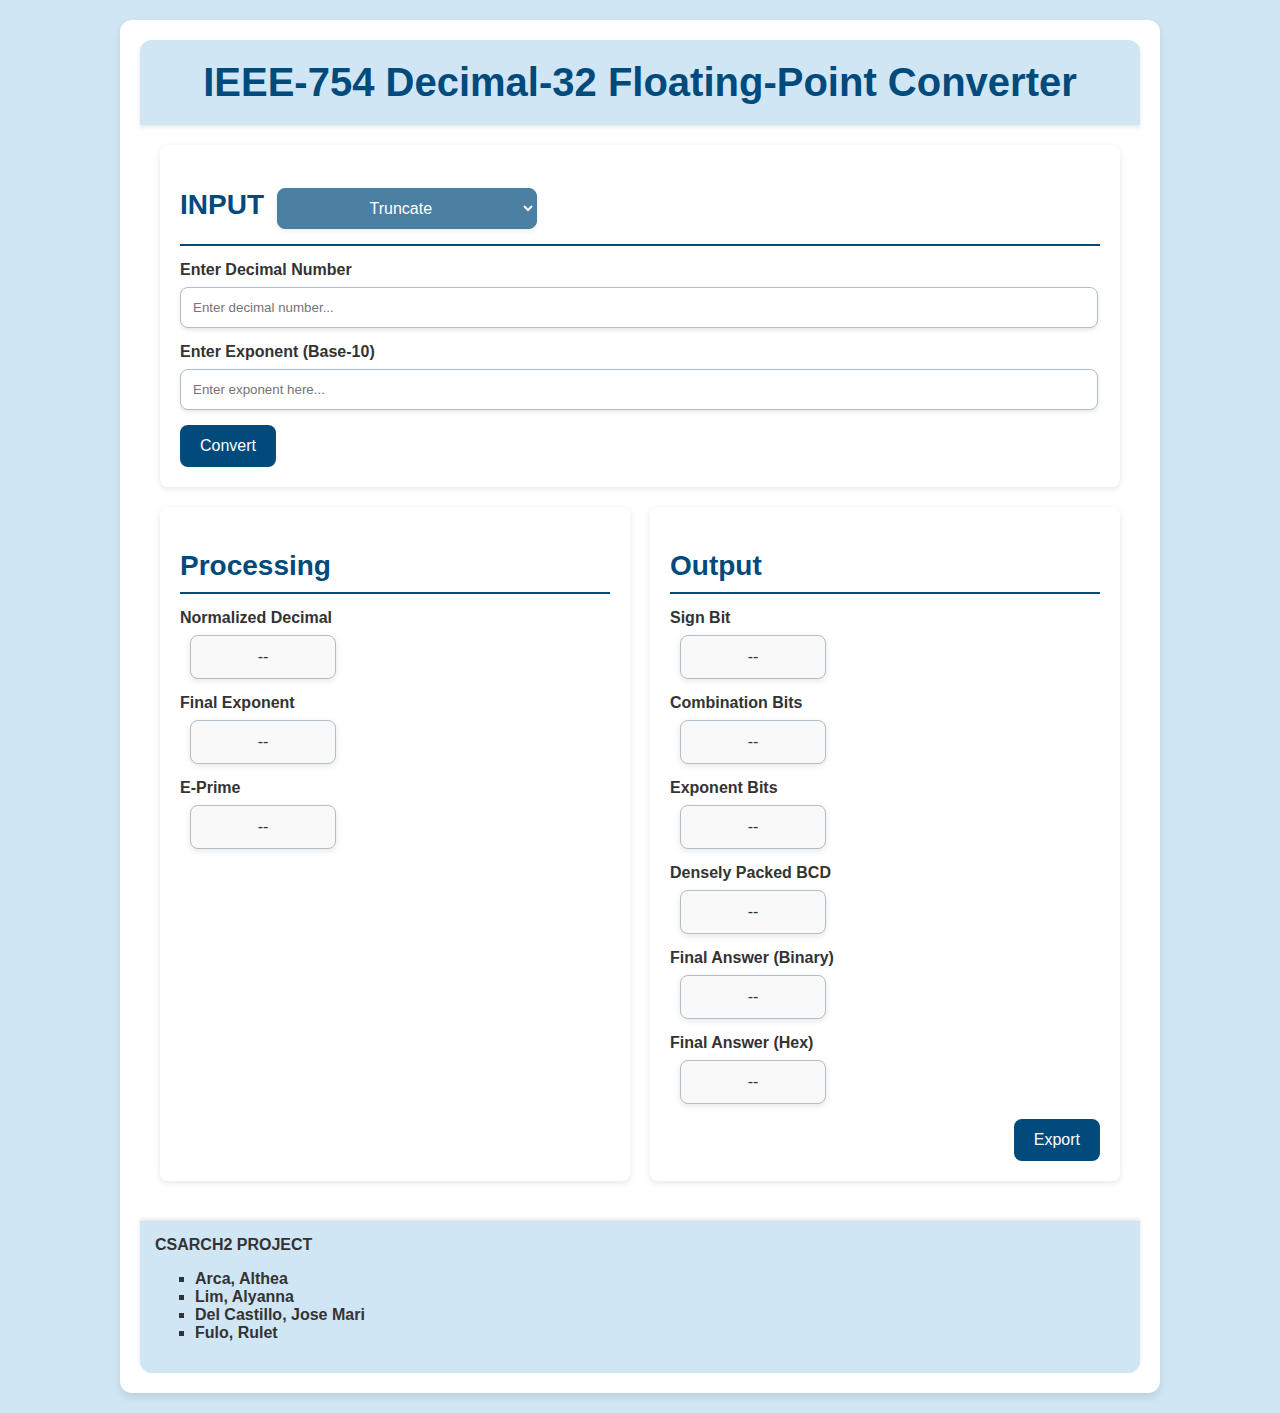
<file: index.html>
<!DOCTYPE html>
<html lang="en">
<head>
    <meta charset="UTF-8">
    <meta name="viewport" content="width=device-width, initial-scale=1.0">
    <title>IEEE-754 Decimal-32 Floating-Point Converter</title>
    <link rel="stylesheet" href="styles.css">
</head>
<body>
    <div class="container">
        <header>
            <h1>IEEE-754 Decimal-32 Floating-Point Converter</h1>
        </header>
        <main>
            <section class="input-section">
                
                     <h2>INPUT           
                        <div class="input-select">
                            <select id="input-type" disabled>
                                <option value="truncate">Truncate</option>
                                <option value="round-up">Round Up</option>
                                <option value="round-down">Round Down</option>
                                <option value="round-even">Round to Nearest Ties to Even</option>
                            </select>
                        </div>
                    </h2>  
                    
                    <div class="input-group">
                        <label for="decimal-number">Enter Decimal Number  <span id="decimal-error" style="color: red; margin-left: 33px;"></span></label>
                        <input type="text" id="decimal-number" name="decimal-number" placeholder="Enter decimal number...">
                        <!-- <span id="decimal-error" style="color: red;"></span> -->
                    </div>
                    <!-- <div class="input-group">
                        <span id="decimal-error" style="color: red;"></span>
                    </div> -->
                    <div class="input-group">
                        <label for="exponent">Enter Exponent (Base-10)  <span id="exponent-error" style="color: red; margin-left: 10px;"></span></label>
                        <input type="text" id="exponent" name="exponent" placeholder="Enter exponent here...">
                    </div>

                <div class="button-group">
                    <button id="convert-button">Convert</button>
                </div>
            </section>
            <section class="results-section">
                <div class="processing-section">
                    <h2>Processing</h2>
                    <div class="output-group">
                        <label for="normalized-decimal">Normalized Decimal</label>
                        <div id="normalized-decimal" class="output-box">--</div>
                    </div>
                    <div class="output-group">
                        <label for="final-exponent">Final Exponent</label>
                        <div id="final-exponent" class="output-box">--</div>
                    </div>
                    <div class="output-group">
                        <label for="e-prime">E-Prime</label>
                        <div id="e-prime" class="output-box">--</div>
                    </div>
                </div>
                <div class="output-section">
                    <h2>Output</h2>
                    <div class="output-group">
                        <label for="sign-bit">Sign Bit</label>
                        <div id="sign-bit" class="output-box">--</div>
                    </div>
                    <div class="output-group">
                        <label for="combination-bits">Combination Bits</label>
                        <div id="combination-bits" class="output-box">--</div>
                    </div>
                    <div class="output-group">
                        <label for="exponent-bits">Exponent Bits</label>
                        <div id="exponent-bits" class="output-box">--</div>
                    </div>
                    <div class="output-group">
                        <label for="dpd">Densely Packed BCD</label>
                        <div id="dpd" class="output-box">--</div>
                    </div>
                    <div class="output-group">
                        <label for="final-answer-binary">Final Answer (Binary)</label>
                        <div id="final-answer-binary" class="output-box">--</div>
                    </div>
                    <div class="output-group">
                        <label for="final-answer-hex">Final Answer (Hex)</label>
                        <div id="final-answer-hex" class="output-box">--</div>
                    </div>
                    <div class="button-group right-align">
                        <button id="export-button">Export</button>
                    </div>
                </div>
            </section>
        </main>
        <footer>
            <div class="subject">
                CSARCH2 PROJECT
            <p class="mem">
                <ul class="custom-list">
                    <li>Arca, Althea</li>
                    <li>Lim, Alyanna</li>
                    <li>Del Castillo, Jose Mari</li>
                    <li>Fulo, Rulet</li>
                </ul>
            </p>
                
                    
                </div>
                  
        </footer>
    </div>
    <script src="script.js"></script>
</body>
</html>
</file>
<file: styles.css>
body {
    font-family: 'Roboto', sans-serif;
    background-color: #d0e6f5;
    color: #333333;
    margin: 0;
    padding: 0;
}

.container {
    max-width: 1000px;
    margin: 20px auto;
    background-color: #ffffff;
    padding: 20px;
    border-radius: 12px;
    box-shadow: 0 4px 8px rgba(0, 0, 0, 0.1);
}

header {
    background-color: #d0e6f5;
    padding: 20px;
    border-radius: 12px 12px 0 0;
    box-shadow: 0 2px 4px rgba(0, 0, 0, 0.1);
    text-align: center;
}

h1 {
    color: #004a7c;
    font-size: 2.5rem;
    margin: 0;
}

main {
    padding: 20px;
}

.input-section {
    background-color: #ffffff;
    padding: 20px;
    border-radius: 8px;
    box-shadow: 0 2px 6px rgba(0, 0, 0, 0.1);
    margin-bottom: 20px;
}

.input-select {
    display: inline-block;
    justify-content: center;
    align-items: center;
    padding-bottom: 5px;
    margin-left: 5px;
}

.input-select select {
    padding: 10px;
    border: 1px solid #004a7c;
    border-radius: 8px;
    background-color: #004a7c;
    color: white;
    text-align: center;
    
    font-size: 16px;
    cursor: pointer;
    transition: background-color 0.3s;
    
}

.input-section h2 {
    font-size: 1.75rem;
    color: #004a7c;
    margin-bottom: 15px;
}

.input-group {
    margin-bottom: 15px;
}

label {
    display: block;
    margin-bottom: 8px;
    font-weight: 600;
    font-size: 1rem;
}

input[type="text"]::-webkit-inner-spin-button,
input[type="text"]::-webkit-outer-spin-button {
    -webkit-appearance: none;
    margin: 0;
}


input[type="text"] {
    -moz-appearance: textfield;
}

input[type="text"], select {
    width: calc(100% - 28px);
    padding: 12px;
    border: 1px solid #b0bec5;
    border-radius: 8px;
    background-color: #ffffff;
    color: #333333;
    box-shadow: 0 2px 4px rgba(0, 0, 0, 0.1);
    transition: border-color 0.3s ease;
}

select {
    width: calc(100% - 1px);
    padding: 12px;
    border: 1px solid #b0bec5;
    border-radius: 8px;
    background-color: #ffffff;
    color: #333333;
    box-shadow: 0 2px 4px rgba(0, 0, 0, 0.1);
    transition: border-color 0.3s ease;
}

.button-group {
    display: flex;
    gap: 10px;
    margin-top: 15px;
}

.right-align {
    justify-content: flex-end;
}

button {
    background-color: #004a7c;
    color: #ffffff;
    border: none;
    border-radius: 8px;
    padding: 12px 20px;
    cursor: pointer;
    font-size: 1rem;
    transition: background-color 0.3s ease;
}

button:hover {
    background-color: #004a7c;
}

.results-section {
    display: flex;
    gap: 20px;
}

.processing-section,
.output-section {
    flex: 1;
}

.processing-section {
    background-color: #ffffff;
    padding: 20px;
    border-radius: 8px;
    box-shadow: 0 2px 6px rgba(0, 0, 0, 0.1);
}

.output-section {
    background-color: #ffffff;
    padding: 20px;
    border-radius: 8px;
    box-shadow: 0 2px 6px rgba(0, 0, 0, 0.1);
}

h2 {
    font-size: 1.75rem;
    color: #004a7c;
    border-bottom: 2px solid #004a7c;
    padding-bottom: 10px;
    margin-bottom: 15px;
}

.output-group {
    margin-bottom: 15px;
}

.output-box {
    background-color: #f9f9f9;
    border: 1px solid #b0bec5;
    border-radius: 8px;
    padding: 12px;
    margin-left: 10px;
    box-shadow: 0 2px 6px rgba(0, 0, 0, 0.1);
    display: inline-block;
    min-width: 120px;
    text-align: center;
}

footer {
    padding: 15px;
    background-color: #d0e6f5;
    border-radius: 0 0 12px 12px;
    box-shadow: 0 -2px 4px rgba(0, 0, 0, 0.1);
    margin-top: 20px;
}

ul.custom-list {
    list-style-type: square; /* square, circle, disc, none */
}

.subject{
    text-align:left;
    font-weight: bold;
    display: block;
}
</file>
